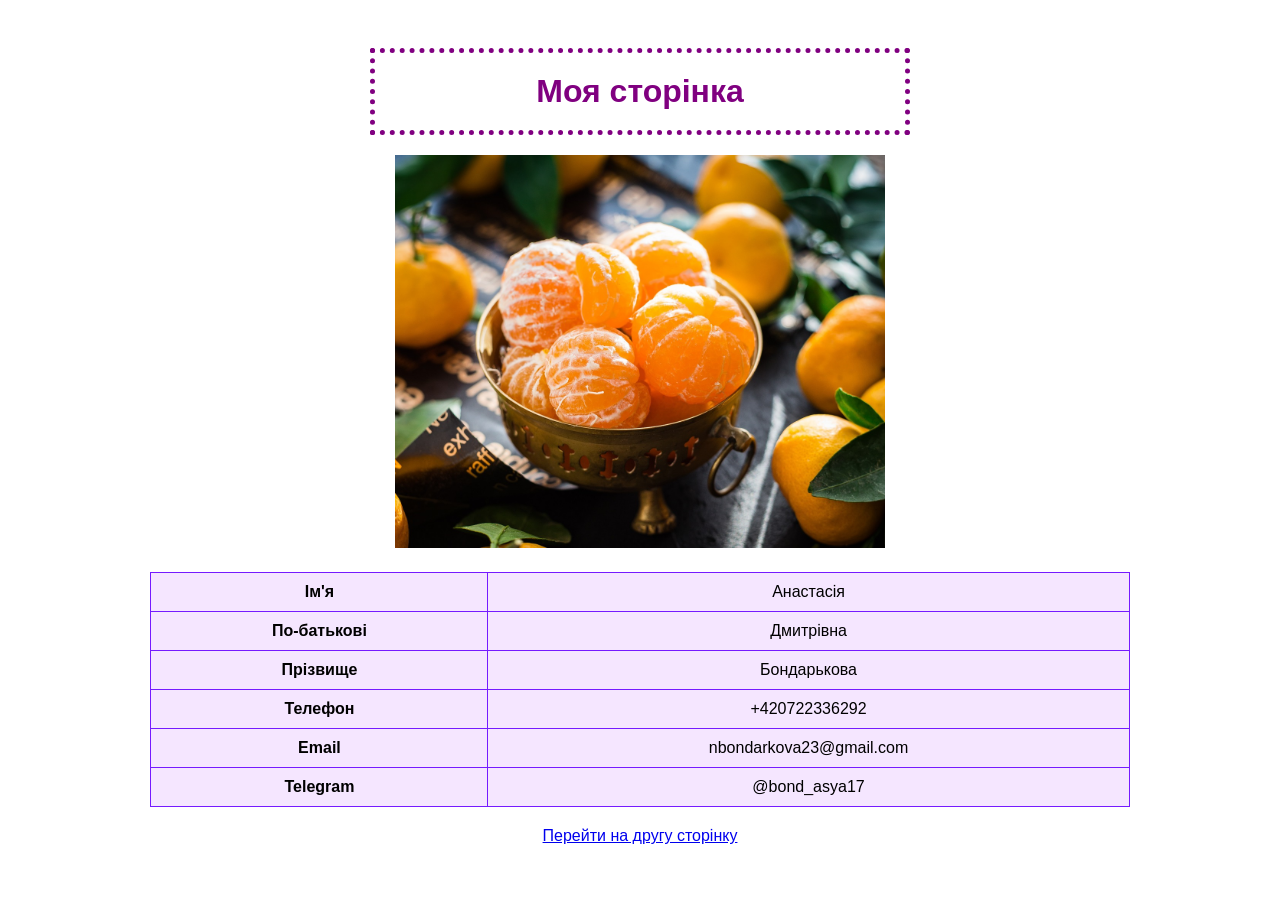
<file: index.html>
<!DOCTYPE html>
<html lang="uk-UA">
<head>
    <meta charset="UTF-8">
    <meta name="viewport" content="width=device-width, initial-scale=1.0">
    <title>Моя сторінка</title>
    <style>
        body {
            font-family: Arial, sans-serif;
        }
        .container {
            text-align: center;
	    padding: 20px;
        }
        img {
            width: 40%;
            height: auto;
        }
        table {
	    background-color: #f5e6ff;
            margin: 20px auto;
            border-collapse: collapse;
            width: 80%;
        }
        table, th, td {
            border: 1px solid #751aff;
        }
        th, td {
            padding: 10px;
        }
	h1 {
	    color: purple;
	    border: 5px dotted purple;
	    margin: 20px auto;
	    width: 40%;
	    padding: 20px;
	}
    </style>
</head>
<body>
    <div class="container">
        <h1>Моя сторінка</h1>
        <img src="image1.jpg">
        <table>
            <tr>
                <th>Ім'я</th>
                <td>Анастасія</td>
            </tr>
            <tr>
                <th>По-батькові</th>
                <td>Дмитрівна</td>
            </tr>
            <tr>
                <th>Прізвище</th>
                <td>Бондарькова</td>
            </tr>
            <tr>
                <th>Телефон</th>
                <td>+420722336292</td>
            </tr>
            <tr>
                <th>Email</th>
                <td>nbondarkova23@gmail.com</td>
            </tr>
            <tr>
                <th>Telegram</th>
                <td>@bond_asya17</td>
            </tr>
        </table>
        <a href="second_page.html">Перейти на другу сторінку</a>
    </div>
</body>
</html>
</file>
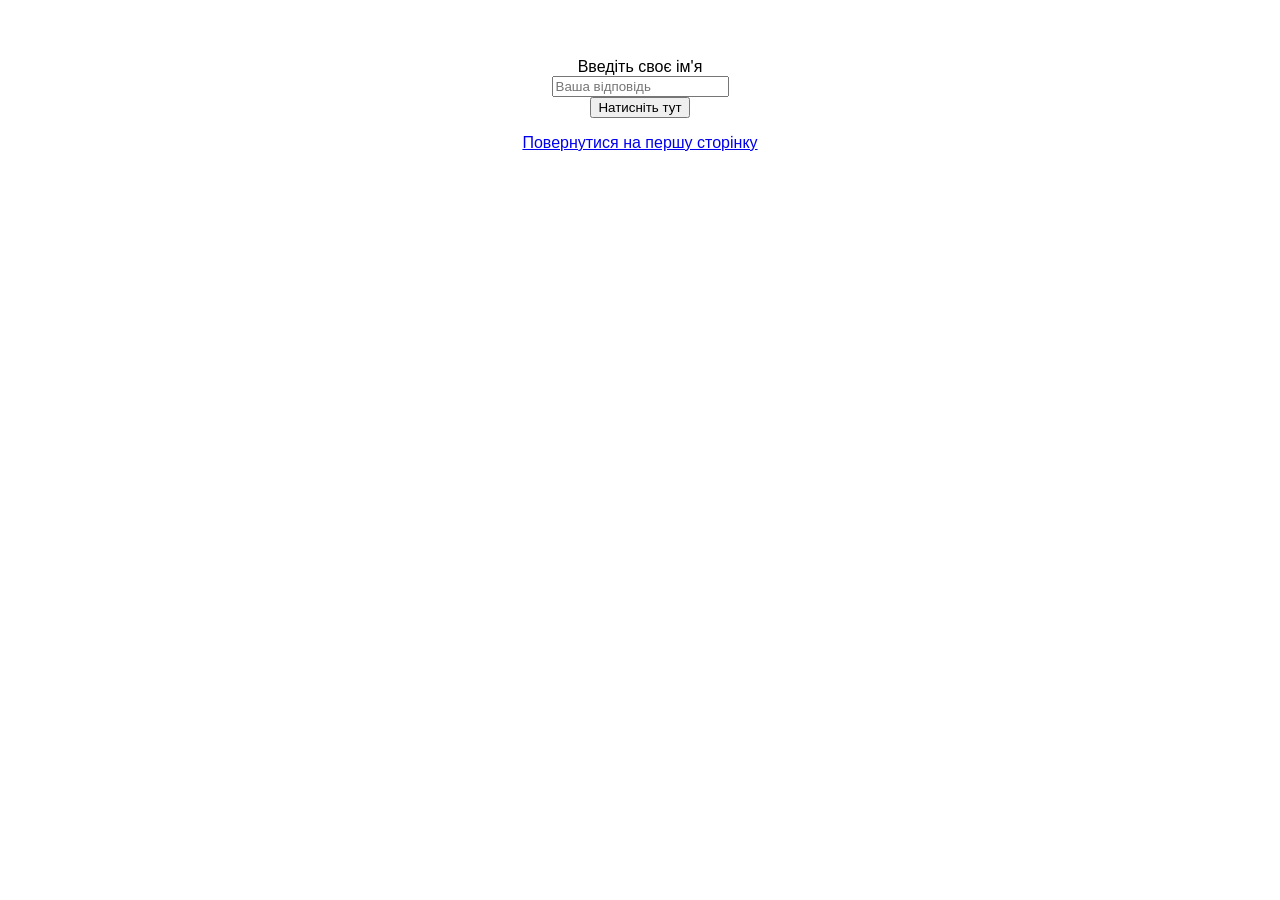
<file: second_page.html>
<!DOCTYPE html>
<html lang="uk-UA">
<head>
    <meta charset="UTF-8">
    <meta name="viewport" content="width=device-width, initial-scale=1.0">
    <title>Друга сторінка</title>
    <style>
        body {
            text-align: center;
            padding: 50px;
            font-family: Arial, sans-serif;
        }
        .container {
            margin: auto;
            max-width: 600px;
        }
    </style>
</head>
<body>
    <div class="container">
        <label for="name">Введіть своє ім'я</label>
        <br>
        <input type="text" id="name" placeholder="Ваша відповідь">
        <br>
        <button onclick="showAnswer()">Натисніть тут</button>
        <script>
            function showAnswer() {
                var answer = document.getElementById("name").value;
                alert("Доброго дня, " + answer + "!");
            }
        </script>
	<p><a href="index.html">Повернутися на першу сторінку</a></p>
    </div>
</body>
</html>
</file>
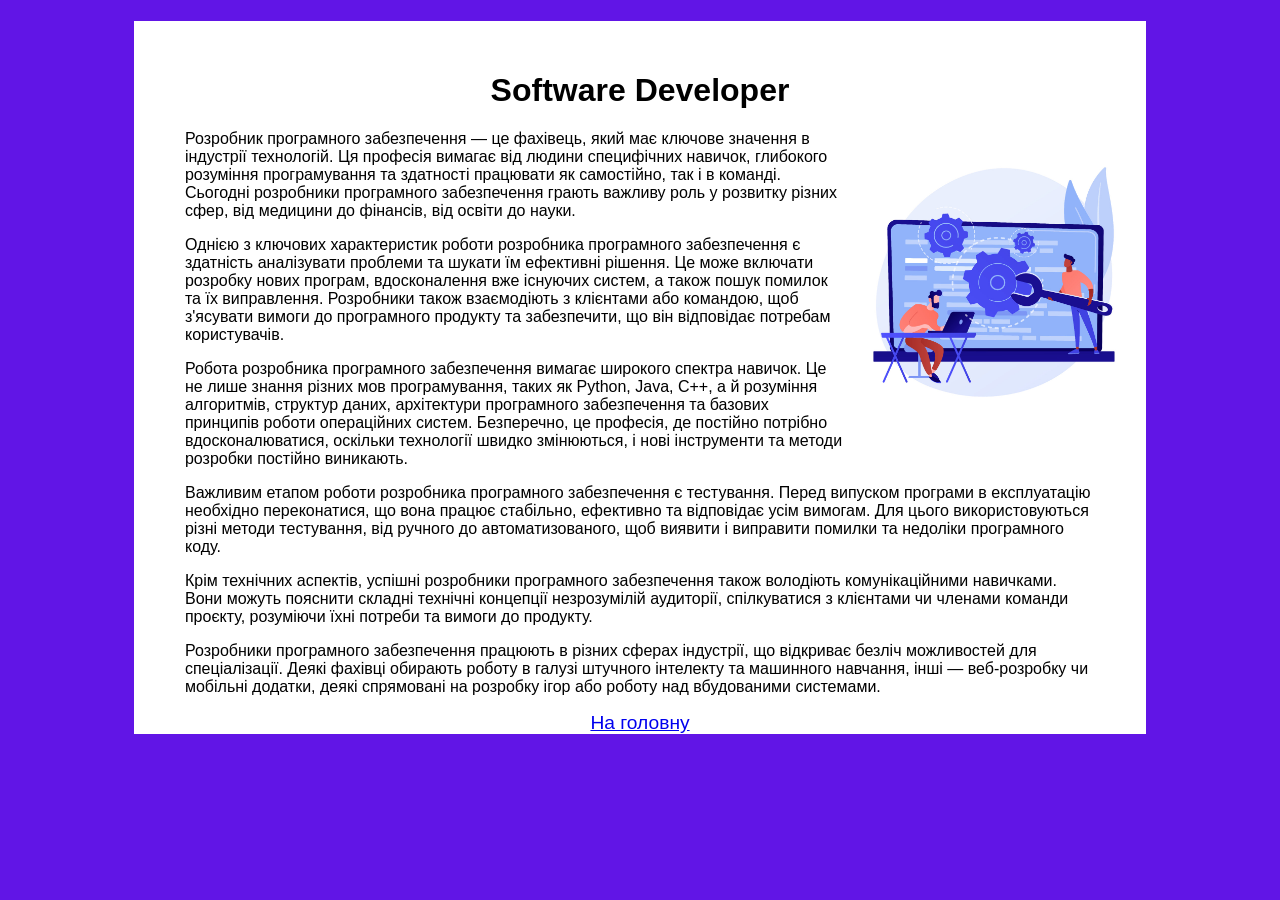
<file: Software Developer.html>
<!DOCTYPE html>
<html lang="ru">
<head>
<title>Software Developer</title>
<meta charset="utf-8">
<meta name="viewport" content="width=device-width, initial-scale=1">
<style>

body {
  background-color: #6115e6;
  font-family: "Arial";
}

.header {
  padding-top: 5%;
  text-align: center;
}

a:hover {
  color: orange;
}

.main {
 background-color: white;
 width: 80%;
 margin: auto;
}
p {
 margin-left: 5%;
 margin-right: 5%;
}
d{
  float: right;
}
@media screen and (max-width:600px) {
  .main {
    width: 100%;
  }
  d{
  margin auto;
  float: clear;
}
}
}
</style>
</head>
<body>

<div class="main">
<h1 class="header">Software Developer</h1>
<d></d><img style="float: right" src="img/image.jpg" alt="Зображення" width=30%></d>
<p>Розробник програмного забезпечення — це фахівець, який має ключове значення в індустрії технологій. Ця професія вимагає від людини специфічних навичок, глибокого розуміння програмування та здатності працювати як самостійно, так і в команді. Сьогодні розробники програмного забезпечення грають важливу роль у розвитку різних сфер, від медицини до фінансів, від освіти до науки.</p>
<p>Однією з ключових характеристик роботи розробника програмного забезпечення є здатність аналізувати проблеми та шукати їм ефективні рішення. Це може включати розробку нових програм, вдосконалення вже існуючих систем, а також пошук помилок та їх виправлення. Розробники також взаємодіють з клієнтами або командою, щоб з'ясувати вимоги до програмного продукту та забезпечити, що він відповідає потребам користувачів.</p>
<p>Робота розробника програмного забезпечення вимагає широкого спектра навичок. Це не лише знання різних мов програмування, таких як Python, Java, C++, а й розуміння алгоритмів, структур даних, архітектури програмного забезпечення та базових принципів роботи операційних систем. Безперечно, це професія, де постійно потрібно вдосконалюватися, оскільки технології швидко змінюються, і нові інструменти та методи розробки постійно виникають.</p>
<p>Важливим етапом роботи розробника програмного забезпечення є тестування. Перед випуском програми в експлуатацію необхідно переконатися, що вона працює стабільно, ефективно та відповідає усім вимогам. Для цього використовуються різні методи тестування, від ручного до автоматизованого, щоб виявити і виправити помилки та недоліки програмного коду.</p>
<p>Крім технічних аспектів, успішні розробники програмного забезпечення також володіють комунікаційними навичками. Вони можуть пояснити складні технічні концепції незрозумілій аудиторії, спілкуватися з клієнтами чи членами команди проєкту, розуміючи їхні потреби та вимоги до продукту.</p>
<p>Розробники програмного забезпечення працюють в різних сферах індустрії, що відкриває безліч можливостей для спеціалізації. Деякі фахівці обирають роботу в галузі штучного інтелекту та машинного навчання, інші — веб-розробку чи мобільні додатки, деякі спрямовані на розробку ігор або роботу над вбудованими системами.</p>
<center><a style="font-size: 120%" href="index.html">На головну</a></center>
</div>

</body>
</html>
</file>
